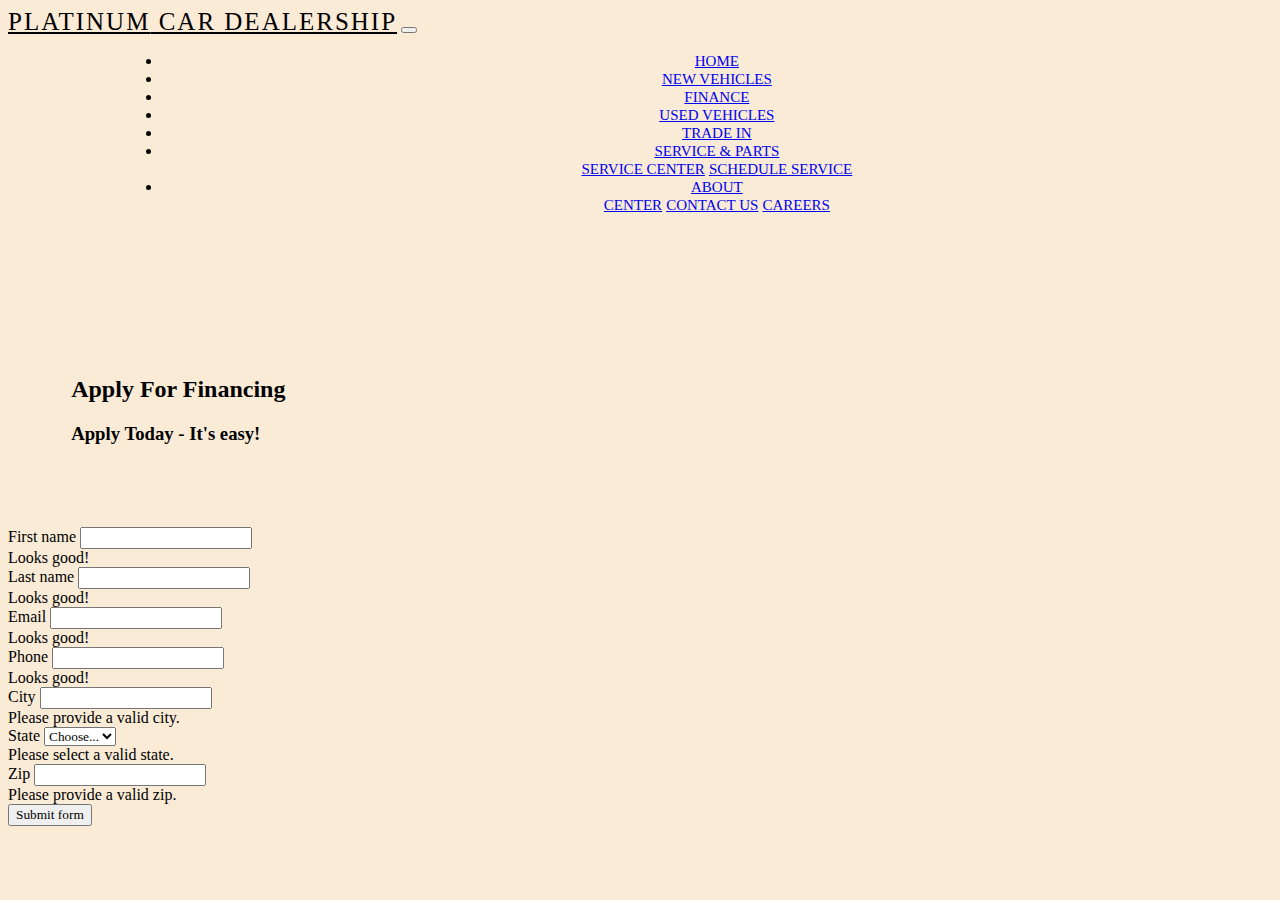
<file: Finance.html>
<!DOCTYPE html>
<html lang="en">
<head>
    <meta charset="UTF-8">
    <meta http-equiv="X-UA-Compatible" content="IE=edge">
    <meta name="viewport" content="width=device-width, initial-scale=1.0">
    <link href="https://cdn.jsdelivr.net/npm/bootstrap@5.0.2/dist/css/bootstrap.min.css" rel="stylesheet" integrity="sha384-EVSTQN3/azprG1Anm3QDgpJLIm9Nao0Yz1ztcQTwFspd3yD65VohhpuuCOmLASjC" crossorigin="anonymous">
    <link rel="stylesheet" href="https://cdn.jsdelivr.net/npm/bootstrap-icons@1.9.1/font/bootstrap-icons.css">
    <link rel="stylesheet" href="css/finance.css">
    <title>Platinum Car Dealership</title>
</head>
<body>
    
    <div id="page">

        <header>
            <nav class="navbar navbar-expand-lg navbar-light bg-light fixed-top ">
                <div class="container">
                    <!--LOGO Img-->
                    <!-- <a class="navbar-brand" href="#">
                        <img src="/docs/4.6/assets/brand/bootstrap-solid.svg" width="30" height="30" alt="Platinum Car Dealership logo">
                    </a> -->
    
                    <a class="navbar-brand" href="#"> <span class="text-warning">Platinum</span> Car Dealership</a>
    
                    <button class="navbar-toggler" type="button" data-toggle="collapse" data-target="#navbarSupportedContent" aria-controls="navbarSupportedContent" aria-expanded="false" aria-label="Toggle navigation">
                        <span class="navbar-toggler-icon"></span>
                    </button>
                
                    <div class="collapse navbar-collapse" id="navbarSupportedContent">
    
                        <ul class="navbar-nav ml-auto ml-2 ml-lg-0">

                            <!-- Home -->
                            <li class="nav-item active">
                                <a class="nav-link current-menu-item" href="index.html">Home</a>
                            </li>
    
                            <!-- New Vehicles -->
                            <li class="nav-item">
                                <a class="nav-link" href="inventory.html">New Vehicles </a>
                            </li>

                            <!-- Used Vehicles -->
                            <li class="nav-item">
                                <a class="nav-link" href="#">Finance</a>
                            </li>
    
                            <!-- Used Vehicles -->
                            <li class="nav-item">
                                <a class="nav-link" href="inventory.html">Used Vehicles</a>
                            </li>
                            
                            <!-- Trade In Vehicles -->
                            <li class="nav-item">
                                <a class="nav-link" href="tradeIn.html">Trade In</a>
                            </li>
    
                            <!-- Services & Parts -->
                            <li class="nav-item dropdown">
    
                                <a class="nav-link dropdown-toggle" href="#" role="button" data-toggle="dropdown" aria-expanded="false">
                                    Service & Parts
                                </a>
                                <div class="dropdown-menu">
                                    <a class="dropdown-item" href="/Services/center">Service Center</a>
                                    <a class="dropdown-item" href="/Services/schedule">Schedule Service</a>
                                </div>
                            </li>
                            
                            <!-- About -->
                            <li class="nav-item dropdown">
                                <a class="nav-link dropdown-toggle" href="#" role="button" data-toggle="dropdown" aria-expanded="false">
                                    About
                                </a>
                                <div class="dropdown-menu">
                                    <a class="dropdown-item" href="/About/about-us"> Center</a>
                                    <a class="dropdown-item" href="/About/contact-us">Contact Us</a>
                                    <a class="dropdown-item" href="/About/Careers">Careers</a>
                                </div>
                            </li>
                            
                        </ul>
    
                    </div>
                </div>
    
            </nav>
        </header>

        <section id="heading-form">
            <h2>Apply For Financing</h2>
            <h3>Apply Today - It's easy!</h3>
        </section>

        <section id="finance-form">
            
            <div class="container">
              <form class="row g-3">

                <div class="row">

                    <div class="col-md-4">
                    <label for="validationServer01" class="form-label" >First name</label>
                    <input type="text" class="form-control " id="validationServer01" value="" required>
                    <div class="valid-feedback">
                        Looks good!
                    </div>
                    </div>

                    <div class="col-md-4">
                        <label for="validationServer01" class="form-label" >Last name</label>
                        <input type="text" class="form-control " id="validationServer01" value="" required>
                        <div class="valid-feedback">
                            Looks good!
                        </div>
                    </div>

                </div>

                <div class="row g-3">
                    <div class="col-md-4">
                    <label for="validationServer02" class="form-label">Email</label>
                    <input type="text" class="form-control " id="validationServer02" value="" required>
                    <div class="valid-feedback">
                        Looks good!
                    </div>
                    </div>

                    <div class="col-md-4">
                        <label for="validationServer02" class="form-label">Phone</label>
                        <input type="text" class="form-control " id="validationServer02" value="" required>
                        <div class="valid-feedback">
                            Looks good!
                        </div>
                    </div>

                 </div>

                
                <div class="col-md-3">
                  <label for="validationServer03" class="form-label">City</label>
                  <input type="text" class="form-control " id="validationServer03" aria-describedby="validationServer03Feedback" required>
                  <div id="validationServer03Feedback" class="invalid-feedback">
                    Please provide a valid city.
                  </div>
                </div>
                <div class="col-md-3">
                  <label for="validationServer04" class="form-label">State</label>
                  <select class="form-select " id="validationServer04" aria-describedby="validationServer04Feedback" required>
                    <option selected disabled value="">Choose...</option>
                    <option>...</option>
                  </select>
                  <div id="validationServer04Feedback" class="invalid-feedback">
                    Please select a valid state.
                  </div>
                </div>
                <div class="col-md-3">
                  <label for="validationServer05" class="form-label">Zip</label>
                  <input type="text" class="form-control " id="validationServer05" aria-describedby="validationServer05Feedback" required>
                  <div id="validationServer05Feedback" class="invalid-feedback">
                    Please provide a valid zip.
                  </div>
                </div>
                
                <div class="col-12">
                  <button class="btn btn-primary" type="submit">Submit form</button>
                </div>
              </form>
            </div>
            
        </section>

    </div>

    <!--Js files-->
    <script src="https://cdn.jsdelivr.net/npm/bootstrap@5.0.2/dist/js/bootstrap.bundle.min.js" integrity="sha384-MrcW6ZMFYlzcLA8Nl+NtUVF0sA7MsXsP1UyJoMp4YLEuNSfAP+JcXn/tWtIaxVXM" crossorigin="anonymous"></script>
    <script src="https://cdn.jsdelivr.net/npm/jquery@3.5.1/dist/jquery.slim.min.js" integrity="sha384-DfXdz2htPH0lsSSs5nCTpuj/zy4C+OGpamoFVy38MVBnE+IbbVYUew+OrCXaRkfj" crossorigin="anonymous"></script>
    <script src="https://cdn.jsdelivr.net/npm/bootstrap@4.6.2/dist/js/bootstrap.bundle.min.js" integrity="sha384-Fy6S3B9q64WdZWQUiU+q4/2Lc9npb8tCaSX9FK7E8HnRr0Jz8D6OP9dO5Vg3Q9ct" crossorigin="anonymous"></script>
</body>
</html>
</file>
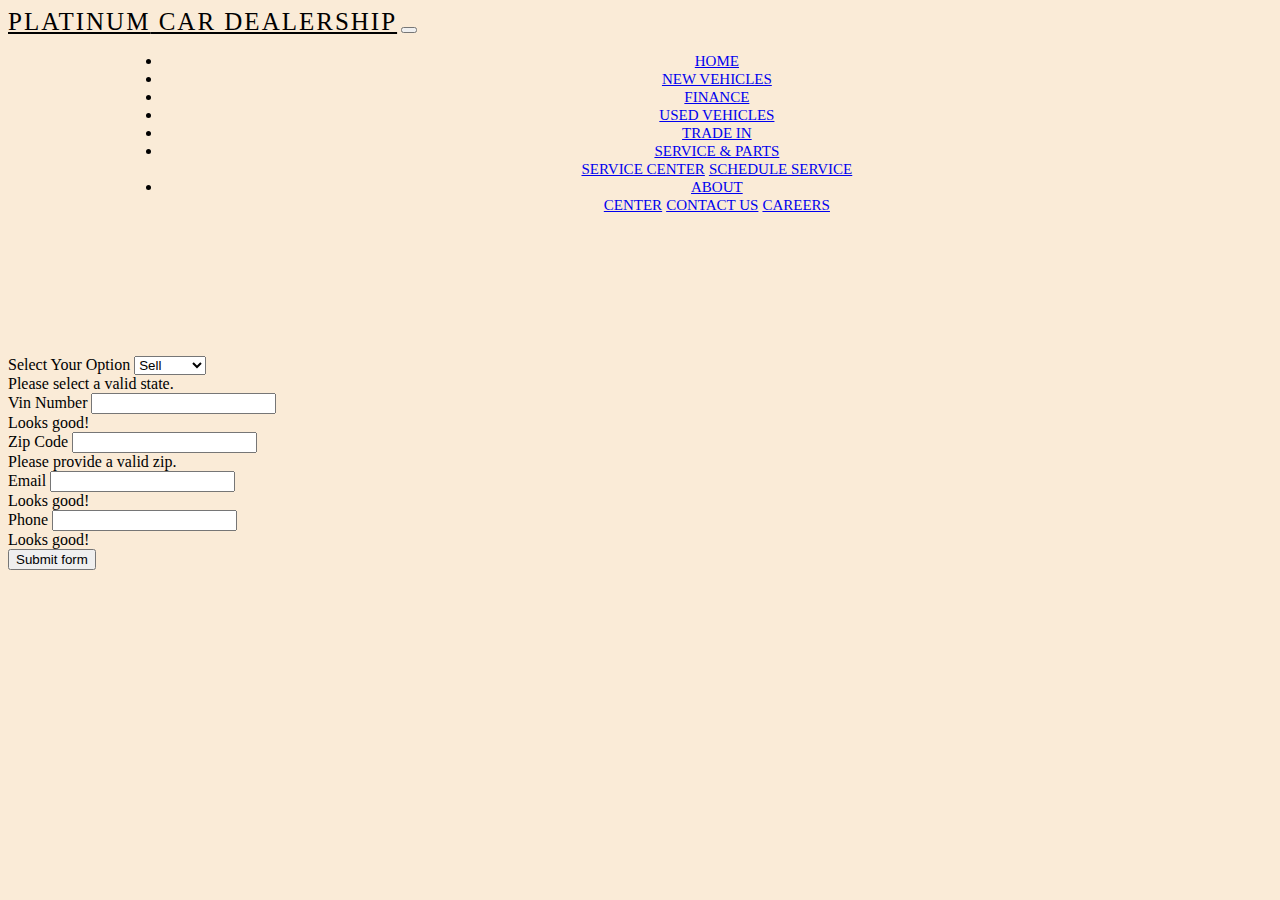
<file: tradeIn.html>
<!DOCTYPE html>
<html lang="en">
<head>
    <meta charset="UTF-8">
    <meta http-equiv="X-UA-Compatible" content="IE=edge">
    <meta name="viewport" content="width=device-width, initial-scale=1.0">
    <link href="https://cdn.jsdelivr.net/npm/bootstrap@5.0.2/dist/css/bootstrap.min.css" rel="stylesheet" integrity="sha384-EVSTQN3/azprG1Anm3QDgpJLIm9Nao0Yz1ztcQTwFspd3yD65VohhpuuCOmLASjC" crossorigin="anonymous">
    <link rel="stylesheet" href="https://cdn.jsdelivr.net/npm/bootstrap-icons@1.9.1/font/bootstrap-icons.css">
    <link rel="stylesheet" href="css/tradeIn.css">
    <title>Platinum Car Dealership</title>
</head>
<body>
    
    <div id="page">

      <header>
        <nav class="navbar navbar-expand-lg navbar-light bg-light fixed-top ">
            <div class="container">
                <!--LOGO Img-->
                <!-- <a class="navbar-brand" href="#">
                    <img src="/docs/4.6/assets/brand/bootstrap-solid.svg" width="30" height="30" alt="Platinum Car Dealership logo">
                </a> -->

                <a class="navbar-brand" href="#"> <span class="text-warning">Platinum</span> Car Dealership</a>

                <button class="navbar-toggler" type="button" data-toggle="collapse" data-target="#navbarSupportedContent" aria-controls="navbarSupportedContent" aria-expanded="false" aria-label="Toggle navigation">
                    <span class="navbar-toggler-icon"></span>
                </button>
            
                <div class="collapse navbar-collapse" id="navbarSupportedContent">

                    <ul class="navbar-nav ml-auto ml-2 ml-lg-0">

                        <!-- Home -->
                        <li class="nav-item active">
                            <a class="nav-link current-menu-item" href="index.html">Home</a>
                        </li>

                        <!-- New Vehicles -->
                        <li class="nav-item">
                            <a class="nav-link" href="inventory.html">New Vehicles </a>
                        </li>

                        <!-- Used Vehicles -->
                        <li class="nav-item">
                            <a class="nav-link" href="Finance.html">Finance</a>
                        </li>

                        <!-- Used Vehicles -->
                        <li class="nav-item">
                            <a class="nav-link" href="inventory.html">Used Vehicles</a>
                        </li>
                        
                        <!-- Trade In Vehicles -->
                        <li class="nav-item">
                            <a class="nav-link" href="#">Trade In</a>
                        </li>

                        <!-- Services & Parts -->
                        <li class="nav-item dropdown">

                            <a class="nav-link dropdown-toggle" href="#" role="button" data-toggle="dropdown" aria-expanded="false">
                                Service & Parts
                            </a>
                            <div class="dropdown-menu">
                                <a class="dropdown-item" href="/Services/center">Service Center</a>
                                <a class="dropdown-item" href="/Services/schedule">Schedule Service</a>
                            </div>
                        </li>
                        
                        <!-- About -->
                        <li class="nav-item dropdown">
                            <a class="nav-link dropdown-toggle" href="#" role="button" data-toggle="dropdown" aria-expanded="false">
                                About
                            </a>
                            <div class="dropdown-menu">
                                <a class="dropdown-item" href="/About/about-us"> Center</a>
                                <a class="dropdown-item" href="/About/contact-us">Contact Us</a>
                                <a class="dropdown-item" href="/About/Careers">Careers</a>
                            </div>
                        </li>
                        
                    </ul>

                </div>
            </div>

        </nav>
      </header>

        <section id="tradeIn-form">
            
            <div class="container">
              <form class="row g-3">

                <div class="row mb-4">
                  <div class="col-md-3">
                    <label for="validationServer04" class="form-label">Select Your Option</label>
                    <select class="form-select " id="validationServer04" aria-describedby="validationServer04Feedback" required>
                      <option selected value="">Sell</option>
                      <option value="">Trade In</option>
                    </select>
                    <div id="validationServer04Feedback" class="invalid-feedback">
                      Please select a valid state.
                    </div>
                  </div>
                </div>

                <div class="row">

                    <div class="col-md-4">
                    <label for="validationServer01" class="form-label" >Vin Number</label>
                    <input type="text" class="form-control " id="validationServer01" value="" required>
                    <div class="valid-feedback">
                        Looks good!
                    </div>
                    </div>

                    <div class="col-md-4">
                      <label for="validationServer05" class="form-label">Zip Code</label>
                      <input type="text" class="form-control " id="validationServer05" aria-describedby="validationServer05Feedback" required>
                      <div id="validationServer05Feedback" class="invalid-feedback">
                        Please provide a valid zip.
                      </div>
                    </div>

                </div>

                <div class="row g-3">
                    <div class="col-md-4">
                    <label for="validationServer02" class="form-label">Email</label>
                    <input type="text" class="form-control " id="validationServer02" value="" required>
                    <div class="valid-feedback">
                        Looks good!
                    </div>
                    </div>

                    <div class="col-md-4">
                        <label for="validationServer02" class="form-label">Phone</label>
                        <input type="text" class="form-control " id="validationServer02" value="" required>
                        <div class="valid-feedback">
                            Looks good!
                        </div>
                    </div>

                 </div>
                
                <div class="col-12 mt-3">
                  <button class="btn btn-primary" type="submit">Submit form</button>
                </div>
              </form>
            </div>
            
        </section>

    </div>

    <!--Js files-->
    <script src="https://cdn.jsdelivr.net/npm/bootstrap@5.0.2/dist/js/bootstrap.bundle.min.js" integrity="sha384-MrcW6ZMFYlzcLA8Nl+NtUVF0sA7MsXsP1UyJoMp4YLEuNSfAP+JcXn/tWtIaxVXM" crossorigin="anonymous"></script>
    <script src="https://cdn.jsdelivr.net/npm/jquery@3.5.1/dist/jquery.slim.min.js" integrity="sha384-DfXdz2htPH0lsSSs5nCTpuj/zy4C+OGpamoFVy38MVBnE+IbbVYUew+OrCXaRkfj" crossorigin="anonymous"></script>
    <script src="https://cdn.jsdelivr.net/npm/bootstrap@4.6.2/dist/js/bootstrap.bundle.min.js" integrity="sha384-Fy6S3B9q64WdZWQUiU+q4/2Lc9npb8tCaSX9FK7E8HnRr0Jz8D6OP9dO5Vg3Q9ct" crossorigin="anonymous"></script>
</body>
</html>
</file>
<file: css/finance.css>
*{
    font-family: monterrat;
}

body{
    background-color:antiquewhite;
}


/*Header*/

header{
    padding-bottom: 5%;
}

.navbar-nav a{
    font-size: 15px;
    text-transform: uppercase;
    font-weight: 500px;
}

.navbar-light .navbar-brand{
    color:#000;
    font-size: 25px;
    text-transform: uppercase;
    font-weight: 200;
    letter-spacing: 2px;
}

.navbar-light .navbar-brand:focus,
.navbar-light .navbar-brand:hover{
    color: #000;
}

.navbar-light .navbar-nav .navbar-link{
    color: #000;
}

.collapse{
    margin-left: 9%;
}

w-100{
    height: 100vh;
}

/** form Heading  */

#heading-form{
    padding: 5%;
}

#finance-form{
    
}


/** Responsive styles*/

@media only screen and (max-width:767px){

    .navbar-nav{
        text-align: center;
    }

    .carousel-item img{
        height: 100%;
        width: 100%;
    }

    .carousel-caption{
        bottom: 125px;
    }

    .carousel-caption h5{
        font-size: 17px;
    }

    .carousel-caption a{
        padding: 10px 15px;
    }
    
    .carousel-caption p{
        width: 100%;
        line-height: 1.6;
        font-size: 12px;
    }
}

@media only screen and (min-width:767px){
    .navbar-nav{
        text-align: center;
    }

    .carousel-item img{
        height: 100%;
        width: 100%;
    }

    .carousel-caption{
        bottom: 125px;
    }

    .carousel-caption h5{
        font-size: 17px;
    }

    .carousel-caption a{
        padding: 10px 15px;
    }
    
    .carousel-caption p{
        width: 100%;
        line-height: 1.6;
        font-size: 12px;
    }
}
</file>
<file: css/tradeIn.css>
body{
    background-color:antiquewhite;
    font-family: var(--bs-font-sans-serif);
}

/*Header*/
.navbar-nav a{
    font-size: 15px;
    text-transform: uppercase;
    font-weight: 500px;
}

.navbar-light .navbar-brand{
    color:#000;
    font-size: 25px;
    text-transform: uppercase;
    font-weight: 200;
    letter-spacing: 2px;
}

.navbar-light .navbar-brand:focus,
.navbar-light .navbar-brand:hover{
    color: #000;
}

.navbar-light .navbar-nav .navbar-link{
    color: #000;
}

.collapse{
    margin-left: 9%;
}

w-100{
    height: 100vh;
}


#tradeIn-form{
    padding-top: 10%;
}


/** Responsive styles*/

@media only screen and (max-width:767px){

    .navbar-nav{
        text-align: center;
    }

    .carousel-item img{
        height: 100%;
        width: 100%;
    }

    .carousel-caption{
        bottom: 125px;
    }

    .carousel-caption h5{
        font-size: 17px;
    }

    .carousel-caption a{
        padding: 10px 15px;
    }
    
    .carousel-caption p{
        width: 100%;
        line-height: 1.6;
        font-size: 12px;
    }
}

@media only screen and (min-width:767px){
    .navbar-nav{
        text-align: center;
    }

    .carousel-item img{
        height: 100%;
        width: 100%;
    }

    .carousel-caption{
        bottom: 125px;
    }

    .carousel-caption h5{
        font-size: 17px;
    }

    .carousel-caption a{
        padding: 10px 15px;
    }
    
    .carousel-caption p{
        width: 100%;
        line-height: 1.6;
        font-size: 12px;
    }
}
</file>
